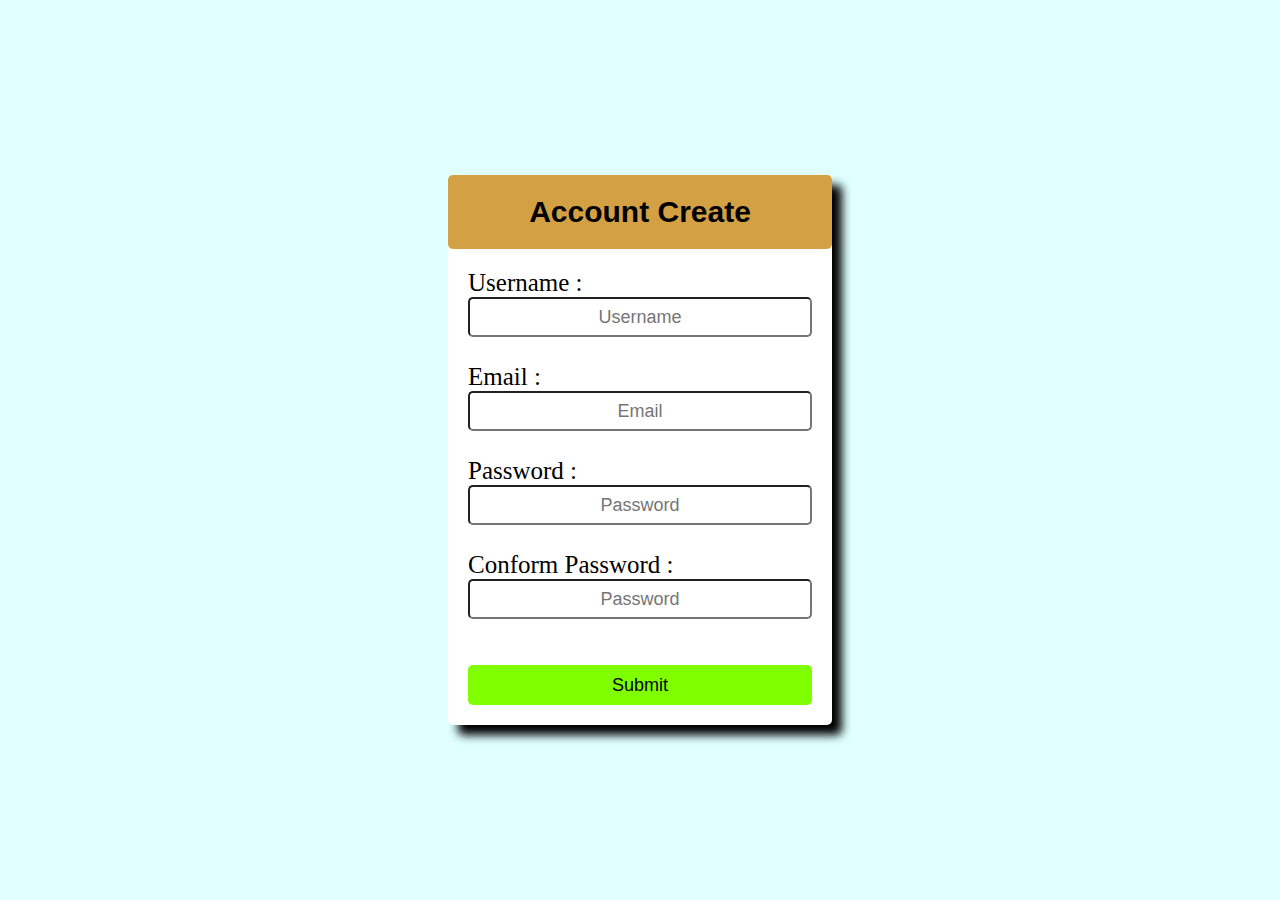
<file: index.html>
<!DOCTYPE html>
<html lang="en">
  <head>
    <meta charset="UTF-8" />
    <meta http-equiv="X-UA-Compatible" content="IE=edge" />
    <meta name="viewport" content="width=device-width, initial-scale=1.0" />
    <title>Email validator</title>
    <link
      rel="stylesheet"
      href="https://pro.fontawesome.com/releases/v5.10.0/css/all.css"
      integrity="sha384-AYmEC3Yw5cVb3ZcuHtOA93w35dYTsvhLPVnYs9eStHfGJvOvKxVfELGroGkvsg+p"
      crossorigin="anonymous"
    />

    <link rel="stylesheet" href="email validator.css" />
  </head>
  <body>
    <div class="conatiner">
      <div class="header">
        <h2>account create</h2>
      </div>
      <form class="form" id="form">
        <div class="form-controler">
          <label> username :</label>
          <input id="username" type="text" placeholder="username" />
          <i class="fas fa-check-circle "></i>
          <i class="fas fa-exclamation-circle "></i>
          <small  >error msg</small>
        </div>
        <div class="form-controler">
          <label> email :</label>
          <input id="email" type="email" placeholder="email" />
          <i class="fas fa-check-circle  "></i>
          <i class="fas fa-exclamation-circle "></i>
          <small  >error msg</small>
        </div>
        <div class="form-controler">
          <label> password :</label>
          <input id="password" type="password" placeholder="password" />
          <i class="fas fa-check-circle "></i>
          <i class="fas fa-exclamation-circle "></i>
          <small >error msg</small>
        </div>
        <div class="form-controler">
          <label> conform password :</label>
          <input id="password2" type="password" placeholder="password" />
          <i class="fas fa-check-circle "></i>
          <i class="fas fa-exclamation-circle "></i>
          <small  >error msg</small>
        </div>
        <button> submit</button>
        
      </form>
     
    </div>

    <script src="email validator copy.js"></script>
  </body>
</html>
</file>
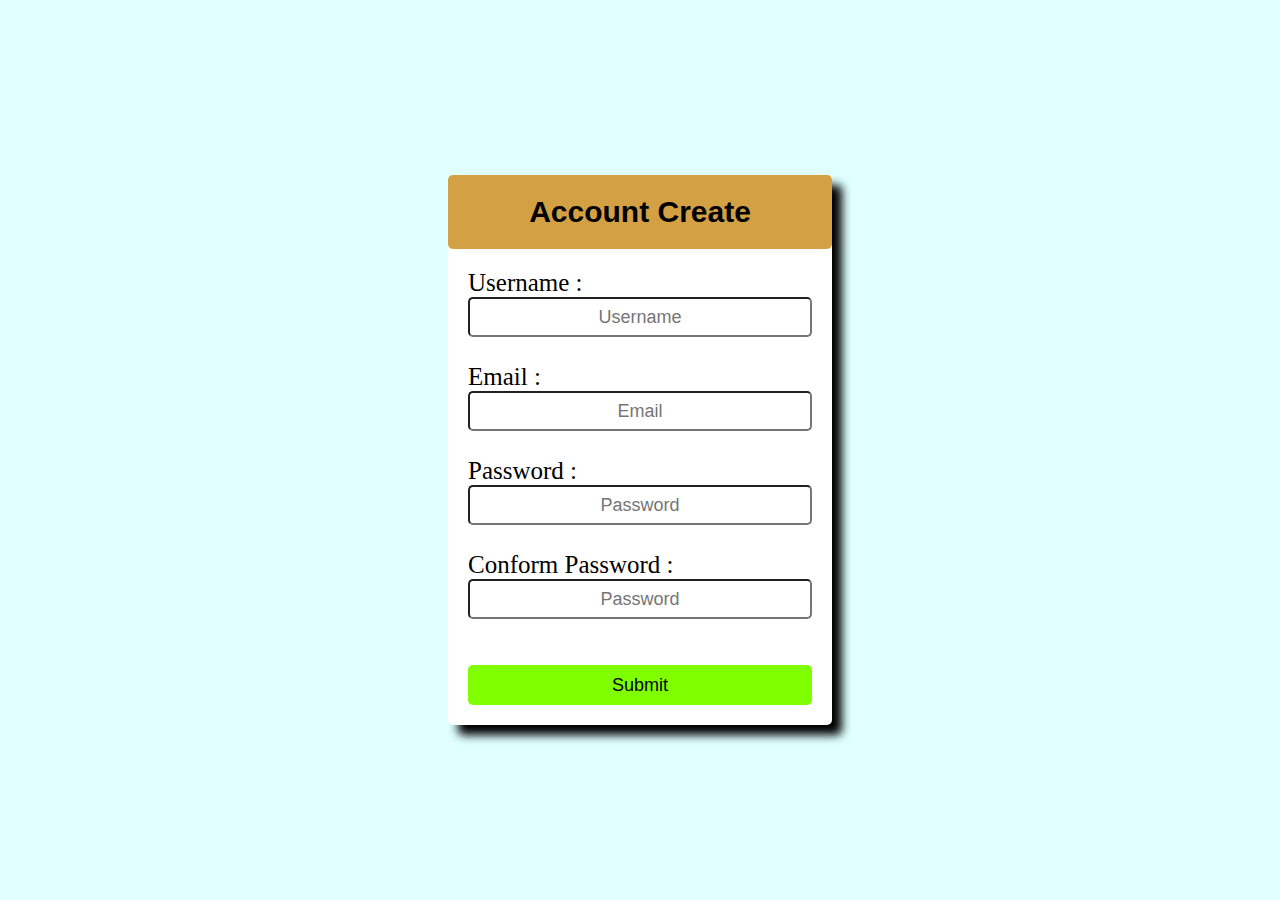
<file: email validator copy 2.html>
<!DOCTYPE html>
<html lang="en">
  <head>
    <meta charset="UTF-8" />
    <meta http-equiv="X-UA-Compatible" content="IE=edge" />
    <meta name="viewport" content="width=device-width, initial-scale=1.0" />
    <title>email validator</title>
    <link
      rel="stylesheet"
      href="https://pro.fontawesome.com/releases/v5.10.0/css/all.css"
      integrity="sha384-AYmEC3Yw5cVb3ZcuHtOA93w35dYTsvhLPVnYs9eStHfGJvOvKxVfELGroGkvsg+p"
      crossorigin="anonymous"
    />

    <link rel="stylesheet" href="email validator.css" />
  </head>
  <body>
    <div class="conatiner">
      <div class="header">
        <h2>account create</h2>
      </div>
      <form class="form" id="form">
        <div class="form-controler">
          <label> username :</label>
          <input id="username" type="text" placeholder="username" />
          <i class="fas fa-check-circle "></i>
          <i class="fas fa-exclamation-circle "></i>
          <small  >error msg</small>
        </div>
        <div class="form-controler">
          <label> email :</label>
          <input id="email" type="email" placeholder="email" />
          <i class="fas fa-check-circle  "></i>
          <i class="fas fa-exclamation-circle "></i>
          <small  >error msg</small>
        </div>
        <div class="form-controler">
          <label> password :</label>
          <input id="password" type="password" placeholder="password" />
          <i class="fas fa-check-circle "></i>
          <i class="fas fa-exclamation-circle "></i>
          <small >error msg</small>
        </div>
        <div class="form-controler">
          <label> conform password :</label>
          <input id="password2" type="password" placeholder="password" />
          <i class="fas fa-check-circle "></i>
          <i class="fas fa-exclamation-circle "></i>
          <small  >error msg</small>
        </div>
        <button> submit</button>
        
      </form>
     
    </div>

    <script src="email validator copy.js"></script>
  </body>
</html>
</file>
<file: email validator.css>
* {
  margin: 0;
  padding: 0;
  box-sizing: border-box;
  text-transform: capitalize;
}
body {
  background-color: lightcyan;
  display: flex;
  justify-content: center;
  align-items: center;
  height: 100vh;
}
.conatiner {
  width: 30%;
  background-color: white;
  border-radius: 5px;
  box-shadow: 10px 10px 10px black;

}
.header {
  width: 100%;
  background-color: rgb(211, 161, 68);
  text-align: center;
  padding: 20px 0;
  border-radius: 5px;

}
.header h2{
    font-size: 30px;
    font-family: Verdana, Geneva, Tahoma, sans-serif;
}
.form{

    padding: 20px;
}
.form-controler {
    width: 100%;
    margin-bottom: 10px;
    display: flex;
    flex-direction: column;
    position: relative;
}
.form-controler label{
    font-size: 25px;
}
.form-controler input{
    width: 100%;
    height: 40px;
    border-radius: 5px;
    text-align: center;
    font-size: 18px;
}
.form-controler i {
    position: absolute;
    top: 49%;
    right: 1%;
    visibility: hidden;
}
.form button{
   background-color: chartreuse;
    width: 100%;
    height: 40px;
    margin-top: 20px;
    border: none;
    border-radius: 5px;
    font-size: 18px;

}
.form button:hover{
    background-color: rgb(15, 153, 218);
}
.form-controler.success input{
    border-color: green;
}
.form-controler.error input{
    border-color: red;
}
.form-controler.success i.fa-check-circle{
    color: green;
    visibility: visible;
}
.form-controler.error i.fa-exclamation-circle{
    color: red;
    visibility: visible;
}
.form-controler small{
 color: red;
 visibility: hidden;
}
.form-controler.error small{
visibility: visible;
color: red;
}



/* .form-controler i {
    display: none;
} */

/* .fa-exclamation-circle{
    color: red;
    visibility: hidden;
}
.fa-check-circle{
    color: green;
    visibility: hidden;
} */
 /* .form-controler small{
     color: red;
     visibility: hidden;
 }
.form-controler .error small{
    visibility: visible;
    color: red;
}
.form-controler .fa-exclamation-circle{
    color: red;
    visibility: hidden;
}
.form-controler .fa-check-circle{
color: green;
visibility: hidden;

} */
/* .form-controler .fa-check-circle .succes{
    color: green;
    visibility: visible;
} */
</file>
